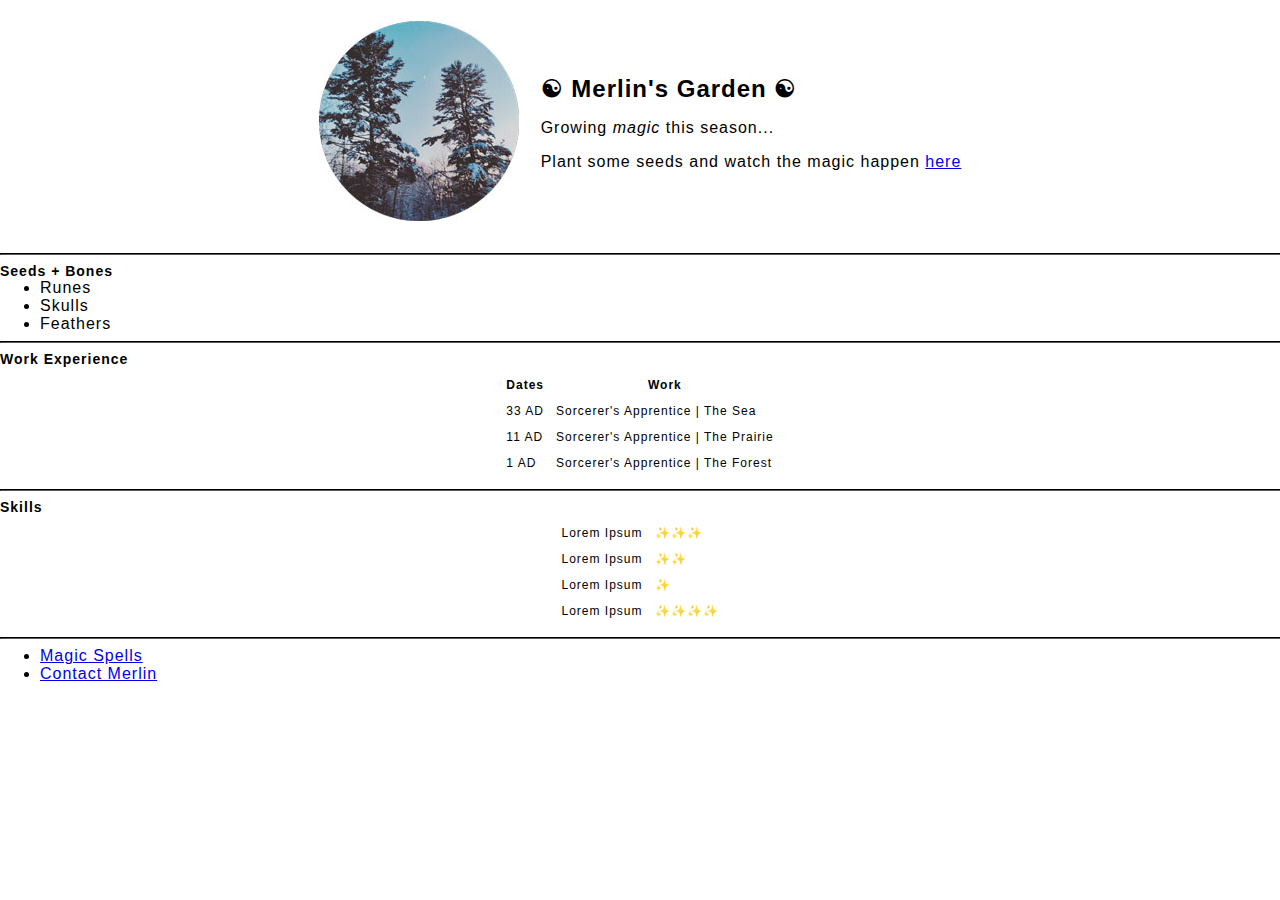
<file: index.html>
<!DOCTYPE html>
<!--[if lt IE 7]>      <html class="no-js lt-ie9 lt-ie8 lt-ie7"> <![endif]-->
<!--[if IE 7]>         <html class="no-js lt-ie9 lt-ie8"> <![endif]-->
<!--[if IE 8]>         <html class="no-js lt-ie9"> <![endif]-->
<!--[if gt IE 8]>      <html class="no-js"> <![endif]-->
<html>
    <head>
        <meta charset="utf-8">
        <meta http-equiv="X-UA-Compatible" content="IE=edge">
        <title>☯ Merlin's Garden ☯</title>
        <meta name="description" content="">
        <meta name="viewport" content="width=device-width, initial-scale=1">
        <META HTTP-EQUIV="CACHE-CONTROL" CONTENT="NO-CACHE">
        <link rel="stylesheet" href="css/styles.css">
        <link rel="icon" href="favicon.ico?v=2">
    </head>
    <body style="margin: 0;">
        <!--[if lt IE 7]>
            <p class="browsehappy">You are using an <strong>outdated</strong> browser. Please <a href="#">upgrade your browser</a> to improve your experience.</p>
        <![endif]-->
        <!--header-->
        <div class="header">
        <table cellspacing="20">
            <tr>
                <td>
                    <img src="images/merlin.jpg" alt="merlin's garden photo"/></td>
                <td><h1>☯ Merlin's Garden ☯</h1>
                    <p>Growing <strong><em>magic </em></strong> this season...</p>
                    <p>Plant some seeds and watch the magic happen <a href="https://landbyhand.org/">here</a></p>
                </td>
            </tr>
        </table>
        </div>
        <!--content-->
        <hr>
        <div class="content">
            <h3>Seeds + Bones</h3>
        <ul>
            <li>Runes</li>
            <li>Skulls</li>
            <li>Feathers</li>
          </ul>
          <hr>
            <h3>Work Experience</h3>
            <table cellspacing="10">
                <thead>
                    <tr>
                    <th>Dates</th>
                    <th>Work</th>
                    </tr>
                </thead>
                <tbody>
                    <tr>
                        <td>33 AD</td>
                        <td>Sorcerer's Apprentice | The Sea</td>
                    </tr>
                    <tr>
                        <td>11 AD</td>
                        <td>Sorcerer's Apprentice | The Prairie</td>
                    </tr>
                </tbody>
                <tfoot>
                    <tr>
                        <td>1 AD</td>
                        <td>Sorcerer's Apprentice | The Forest</td>
                    </tr>
                </tfoot>
            </table>
            <hr>
            <h3>Skills</h3>
            <table cellspacing="10">
                <tr>
                    <td>Lorem Ipsum</td>
                    <td>✨✨✨</td>
                </tr>
                <tr>
                    <td>Lorem Ipsum</td>
                    <td>✨✨</td>
                </tr>
            </tbody>
            <tfoot>
                <tr>
                    <td>Lorem Ipsum</td>
                    <td>✨</td>
                </tr>
                <tr>
                    <td>Lorem Ipsum</td>
                    <td>✨✨✨✨</td>
                </tr>
            </table>
        </div>
        <!--footer-->
            <hr>
            <ul>
                <li><a href="spells.html">Magic Spells</a></li>
          <li><a href="contact.html">Contact Merlin</a></li>
        </ul>
    </div>
        <script src="" async defer></script>
    </body>
</html>
</file>
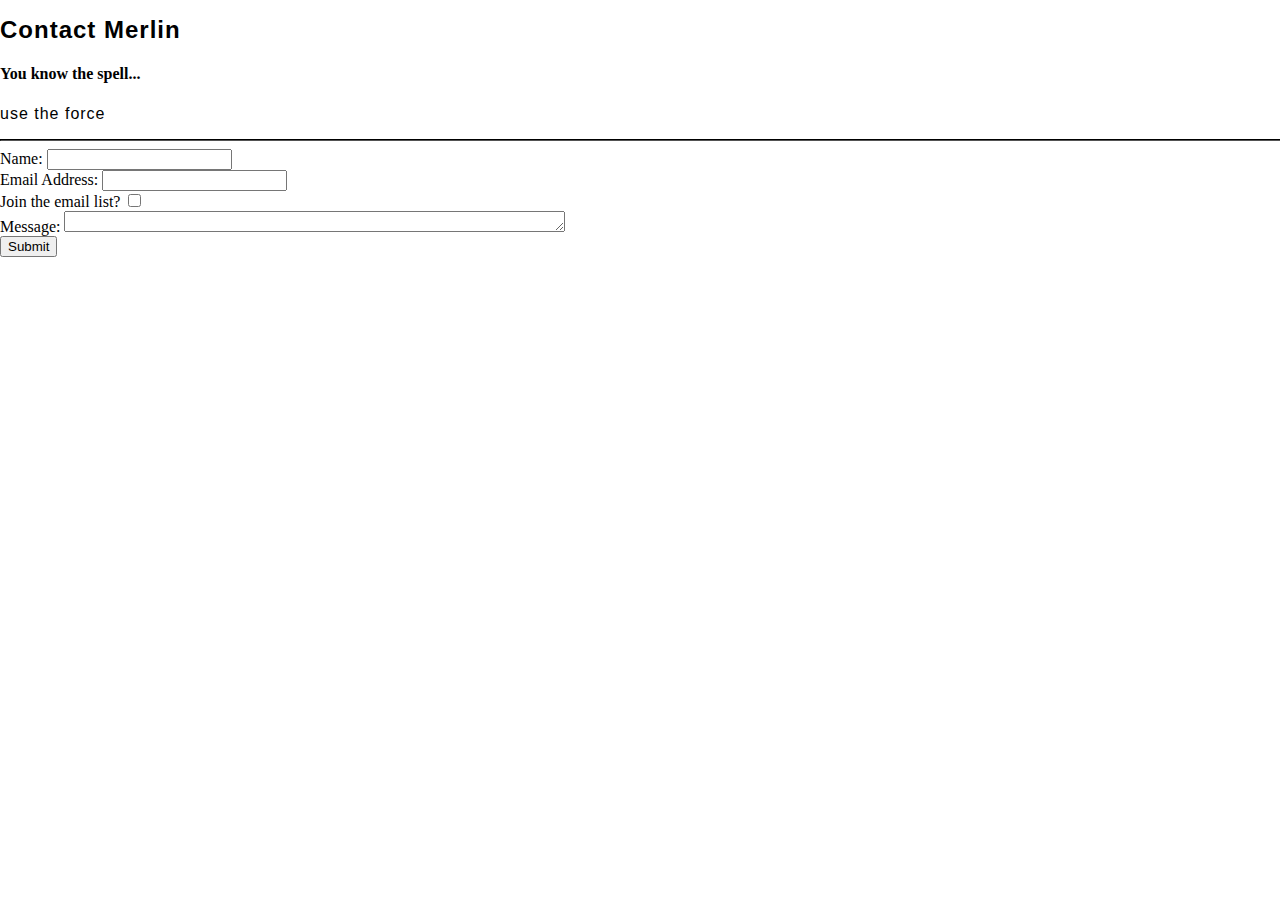
<file: contact.html>
<!DOCTYPE html>
<!--[if lt IE 7]>      <html class="no-js lt-ie9 lt-ie8 lt-ie7"> <![endif]-->
<!--[if IE 7]>         <html class="no-js lt-ie9 lt-ie8"> <![endif]-->
<!--[if IE 8]>         <html class="no-js lt-ie9"> <![endif]-->
<!--[if gt IE 8]>      <html class="no-js"> <!--<![endif]-->
<html>
    <head>
        <meta charset="utf-8">
        <meta http-equiv="X-UA-Compatible" content="IE=edge">
        <title>Contact</title>
        <meta name="description" content="">
        <meta name="viewport" content="width=device-width, initial-scale=1">
        <link rel="stylesheet" href="css/styles.css">
    </head>
    <body>
        <!--[if lt IE 7]>
            <p class="browsehappy">You are using an <strong>outdated</strong> browser. Please <a href="#">upgrade your browser</a> to improve your experience.</p>
        <![endif]-->
        <h1>Contact Merlin</h1>
        <h4>You know the spell...</h4>
        <p>use the force</p>
        <hr>
        <form action="mailto:info@goodharvestdesign.co" method="post" enctype="text/plain">
            <div class="form">
                <label for="name">Name:</label>
                <input type="text" name="name" id="name" required>
                </div>
                <div class="form">
                    <label for="email">Email Address:</label>
                    <input type="text" name="email address" id="email" required>
                    </div>
            <div class="form">
                <label for="email opt-in">Join the email list?</label>
                <input type="checkbox" name="email checkbox" id="email checkbox">
            </div>
        <div class="form">
            <label for="message">Message:</label>
            <textarea name="message" rows="1" cols="60"></textarea>
        </div>
            <div class="form">
            <input type="submit" value="Submit">
        </div>
    </form>    
        <script src="" async defer></script>
    </body>
</html>
</file>
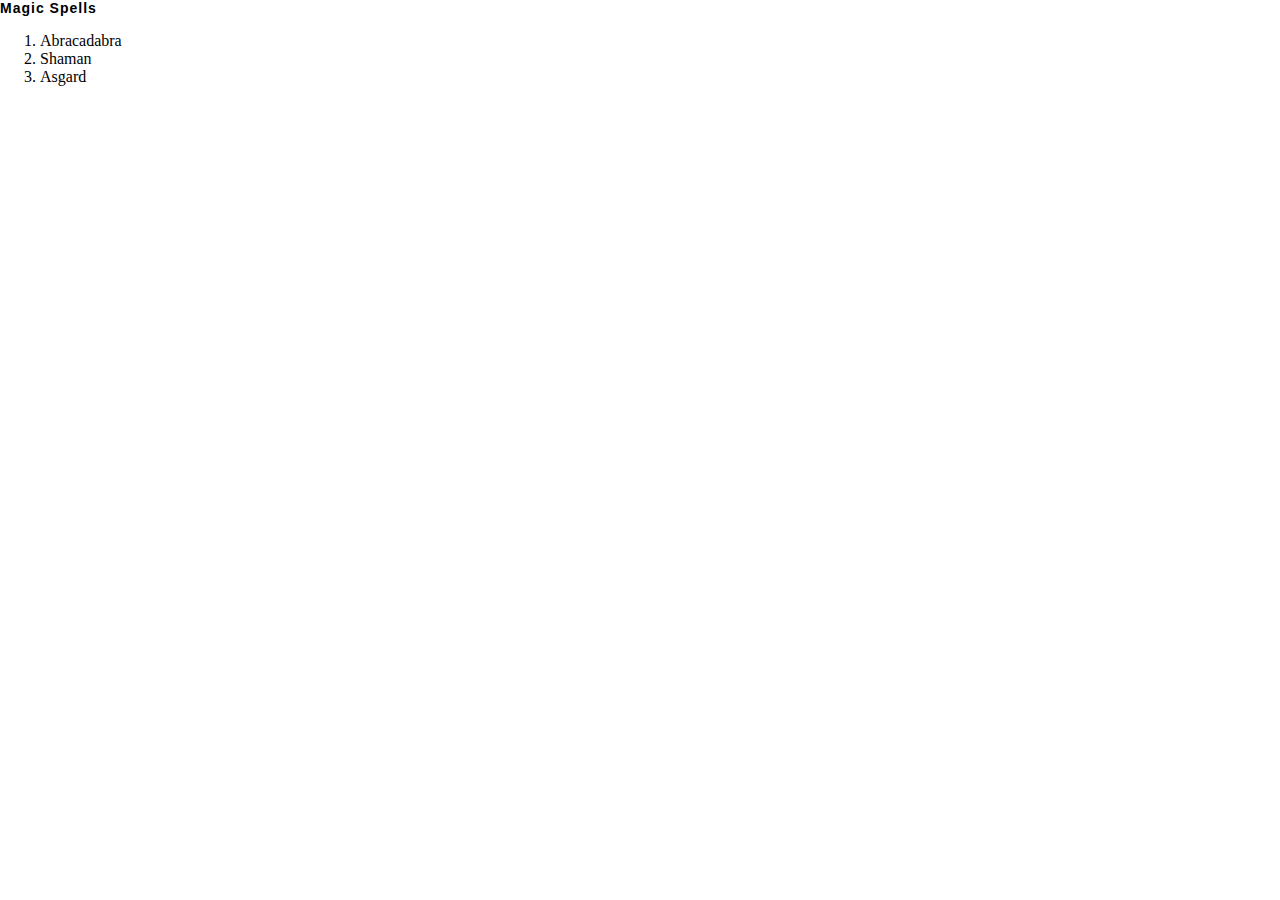
<file: spells.html>
<!DOCTYPE html>
<!--[if lt IE 7]>      <html class="no-js lt-ie9 lt-ie8 lt-ie7"> <![endif]-->
<!--[if IE 7]>         <html class="no-js lt-ie9 lt-ie8"> <![endif]-->
<!--[if IE 8]>         <html class="no-js lt-ie9"> <![endif]-->
<!--[if gt IE 8]>      <html class="no-js"> <!--<![endif]-->
<html>
    <head>
        <meta charset="utf-8">
        <meta http-equiv="X-UA-Compatible" content="IE=edge">
        <title>Magic Spells</title>
        <meta name="description" content="">
        <meta name="viewport" content="width=device-width, initial-scale=1">
        <link rel="stylesheet" href="css/styles.css">
    </head>
    <body>
        <!--[if lt IE 7]>
            <p class="browsehappy">You are using an <strong>outdated</strong> browser. Please <a href="#">upgrade your browser</a> to improve your experience.</p>
        <![endif]-->
        <h3>Magic Spells</h3>
          <ol>
            <li>Abracadabra</li>
            <li>Shaman</li>
            <li>Asgard</li>
          </ol>
        <script src="" async defer></script>
    </body>
</html>
</file>
<file: css/styles.css>
/*************TAG SELECTORS*************/


body {
    background-color: #fff;
    margin: 0;
}

p {
    font-family: "Helvetica Neue", "Arial", sans-serif;
    font-weight: 100;
    font-variant-ligatures: normal;
    font-size: 16px;
    letter-spacing: 1px;
  }

h1 {
    font-family: "Helvetica Neue", "Arial", sans-serif;
    font-variant-ligatures: normal;
    font-size: 24px;
    letter-spacing: 1px;

}

h2 {
    margin: 0 auto;
    font-family: "Helvetica Neue", "Arial", sans-serif;
    font-weight: 100;
    font-variant-ligatures: normal;
    font-size: 16px;
    letter-spacing: 1px;

}

h3 {
    margin: 0 auto;
    font-family: "Helvetica Neue", "Arial", sans-serif;
    font-variant-ligatures: normal;
    font-size: 14px;
    letter-spacing: 1px;
}

ul {
    margin: 0 auto;
    font-family: "Helvetica Neue", "Arial", sans-serif;
    font-weight: 100;
    font-variant-ligatures: normal;
    font-size: 16px;
    letter-spacing: 1px;
}

table {
    margin: 0 auto;
    font-family: "Helvetica Neue", "Arial", sans-serif;
    font-weight: 100;
    font-variant-ligatures: normal;
    font-size: 12px;
    letter-spacing: 1px;
}

hr {
    border-color: #000;
    width: 100%;
}



/*************CLASS SELECTORS*************/

.header {
    background-color:#fff;
}

/*************ID SELECTORS*************/

#blue {
    color: blue;
}
</file>
